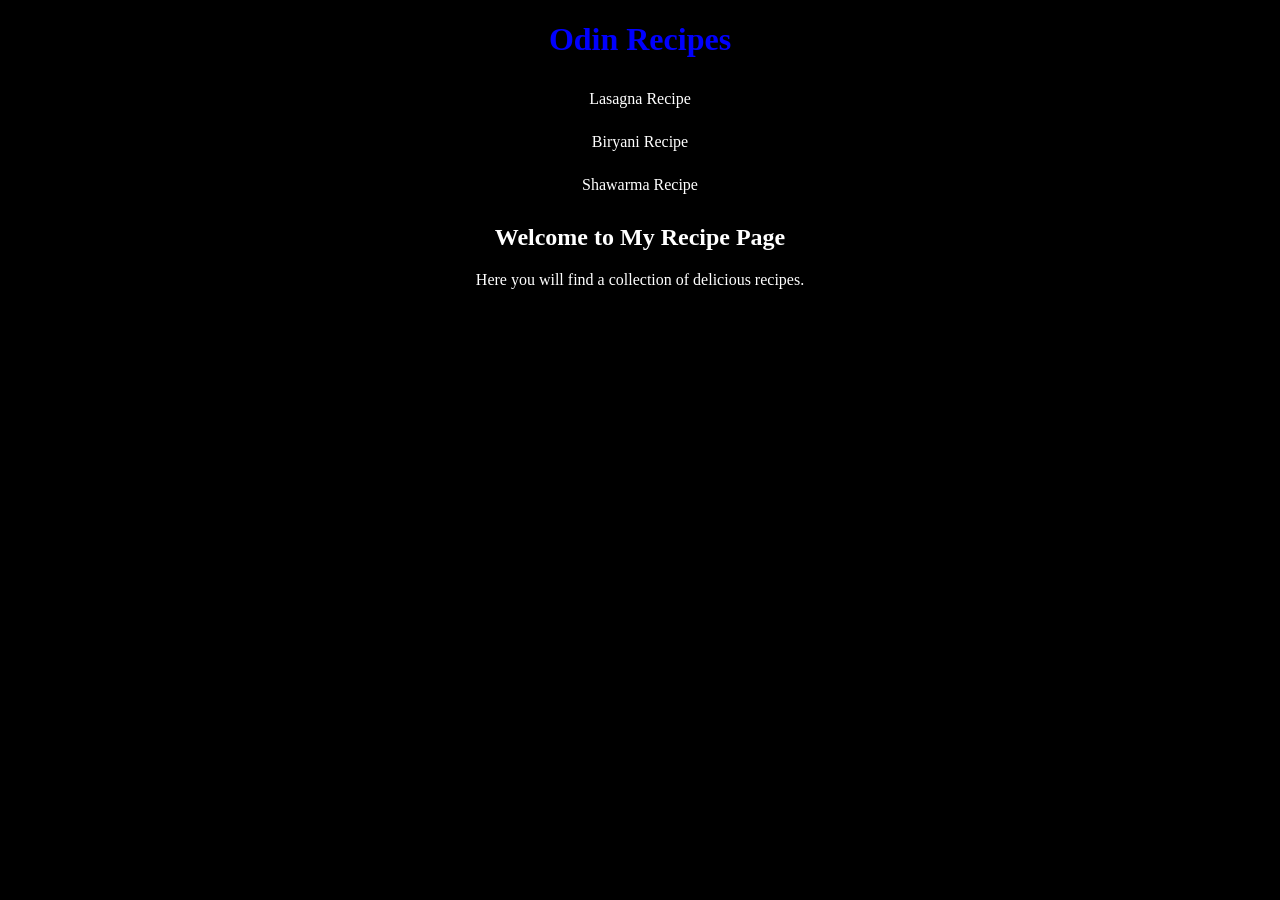
<file: index.html>
<!DOCTYPE html>
<html lang="en">
<head>
    <meta charset="UTF-8">
    <meta name="viewport" content="width=device-width, initial-scale=1.0">
    <title>My Web Page</title>
    <link rel="stylesheet" href="styles.css">
    </head>
<body>
    <header>
        <h1>Odin Recipes</h1>
    </header>
    <nav>
        <ul>
            <li><a href="./recipes/lasagna.html">Lasagna Recipe</a></li>
            <li><a href="./recipes/biryani.html">Biryani Recipe</a></li>
            <li><a href="./recipes/shawerma.html">Shawarma Recipe</a></li>
        </ul>
    </nav>
    <main>
        <h2>Welcome to My Recipe Page</h2>
        <p>Here you will find a collection of delicious recipes.</p>
</html>
</file>
<file: styles.css>
h1{
    color: blue;
    font-size: 2em;
    text-align: center;
    background-color: black;
}
body{
    background-color: black;
}
h2{
    color: white;
    font-size: 1.5em;
    text-align: center;
}
p{
    color: white;
    font-size: 1em;
    text-align: center;
}
nav{
    background-color: black;
    color: white;
    font-size: 1em;
    text-align: center;
}
nav a{
    color: white;
    text-decoration: none;
    padding: 10px;
}
nav a:hover{
    background-color: blue;
    color: black;
}
ul{
    list-style-type: none;
    padding: 0;
}
li{
    background-color: black;
    color: white;
    padding: 10px;
    margin: 5px 0;
}
img{
    max-width: 100%;
    height: auto;
    text-align: center;
}
footer{
    background-color: black;
    color: white;
    text-align: center;
    padding: 10px;
}
.center-img{
    display: block;
    margin: 0 auto;
}
</file>
